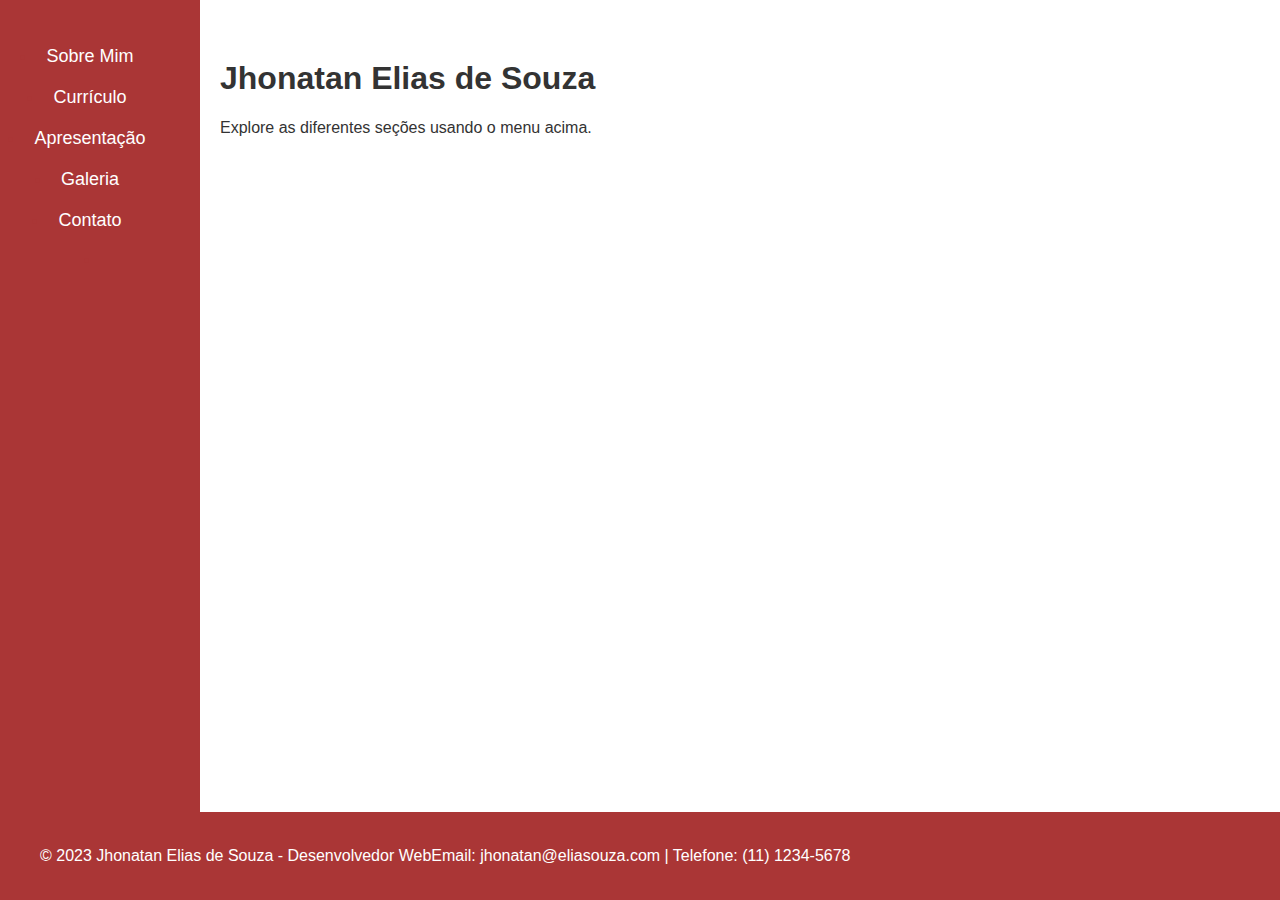
<file: index.html>
<!DOCTYPE html>
<html lang="en">
<head>
    <meta charset="UTF-8">
    <meta name="viewport" content="width=device-width, initial-scale=1.0">
    <link rel="stylesheet" href="styles.css">
    <link rel="stylesheet" href="https://cdnjs.cloudflare.com/ajax/libs/font-awesome/6.0.0/css/all.min.css" integrity="sha384-mQ3B1C/lqBDbFGnaKAwao8g9wEsPQeJ0p26K43v8E+JJLImi2gx5gT5FfXVEJpbl" crossorigin="anonymous">
    <title>Seu Nome - Site Pessoal</title>
    
</head>
<body>

    <header>
        <div class="menu-toggle" id="mobile-menu">
            ☰ Menu
        </div>
        <nav class="navbar">
            <ul class="menu">
	        	<li><a href="sobre.html">Sobre Mim</a></li>
                <li><a href="curriculo.html">Currículo</a></li>
                <li><a href="video.html">Apresentação</a></li>
                <li><a href="galeria.html">Galeria</a></li>
                <li><a href="contato.html">Contato</a></li>
                <li></li><a href="index.html" class="icon-link">
                    <i class="fas fa-home"></i>
                </a></li>
            </ul>
        </nav>
    </header>

    <section class="main-content">
        <h1>Jhonatan Elias de Souza</h1>
        <p>Explore as diferentes seções usando o menu acima.</p>
    </section>

    <script src="script.js"></script>

    <footer>
        <div class="container">
            <p>&copy; 2023 Jhonatan Elias de Souza - Desenvolvedor Web</p>
            <p>Email: jhonatan@eliasouza.com | Telefone: (11) 1234-5678</p>
        </div>
    </footer>

</body>
</html>
</file>
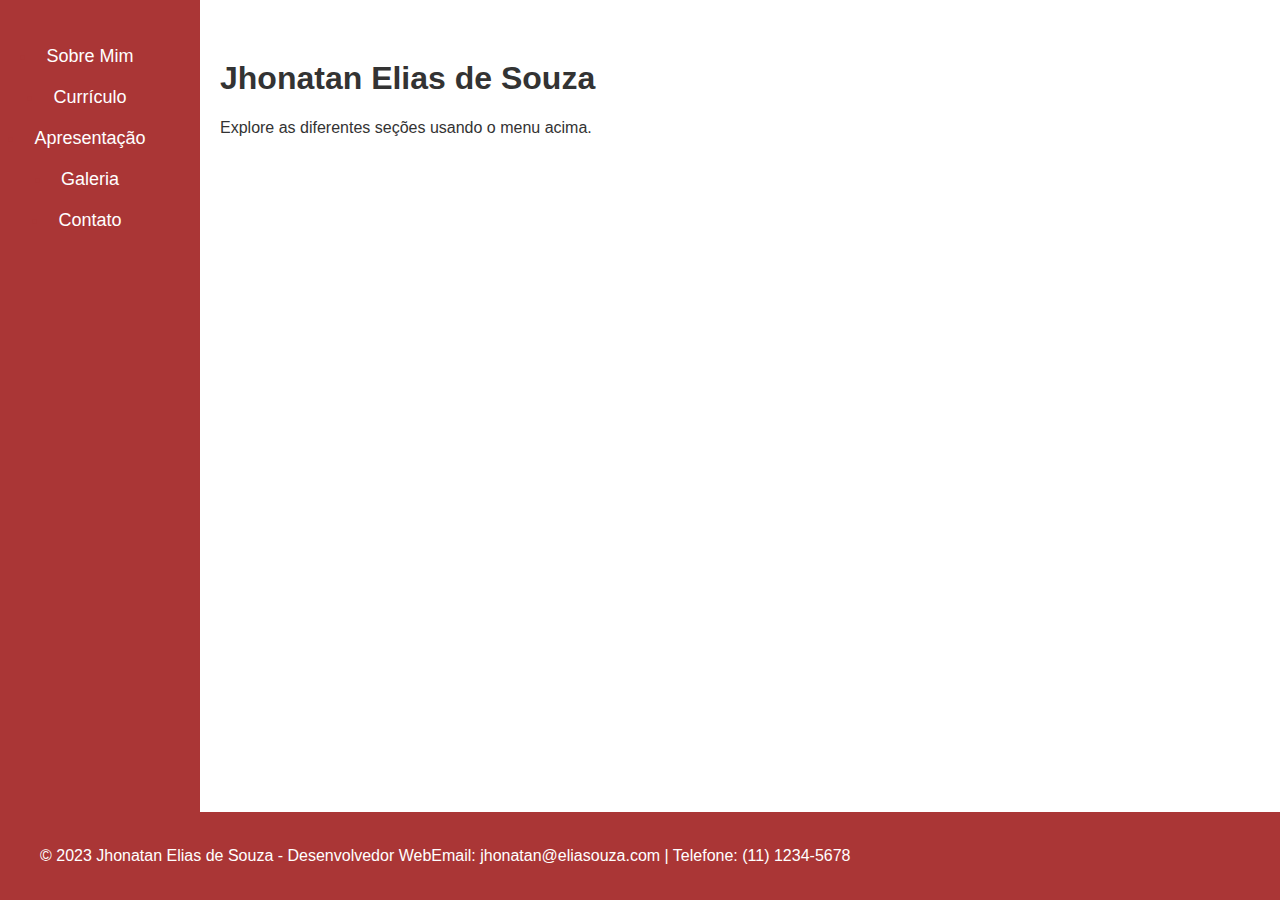
<file: certificados.html>
<!DOCTYPE html>
<html lang="en">
<head>
    <meta charset="UTF-8">
    <meta name="viewport" content="width=device-width, initial-scale=1.0">
    <link rel="stylesheet" href="styles.css">
    <link rel="stylesheet" href="https://cdnjs.cloudflare.com/ajax/libs/font-awesome/6.0.0/css/all.min.css" integrity="sha384-mQ3B1C/lqBDbFGnaKAwao8g9wEsPQeJ0p26K43v8E+JJLImi2gx5gT5FfXVEJpbl" crossorigin="anonymous">
    <title>Seu Nome - Site Pessoal</title>
</head>
<body>

    <header>
        <div class="menu-toggle" id="mobile-menu">
            ☰ Menu
        </div>
        <nav class="navbar">
            <ul class="menu">
	        	<li><a href="sobre.html">Sobre Mim</a></li>
                <li><a href="curriculo.html">Currículo</a></li>
                <li><a href="video.html">Apresentação</a></li>
                <li><a href="galeria.html">Galeria</a></li>
                <li><a href="contato.html">Contato</a></li>
            </ul>
        </nav>
    </header>

    <section class="main-content">
        <h1>Jhonatan Elias de Souza</h1>
        <p>Explore as diferentes seções usando o menu acima.</p>
    </section>

    <script src="script.js"></script>

    <footer>
        <div class="container">
            <p>&copy; 2023 Jhonatan Elias de Souza - Desenvolvedor Web</p>
            <p>Email: jhonatan@eliasouza.com | Telefone: (11) 1234-5678</p>
        </div>
    </footer>

</body>
</html>
</file>
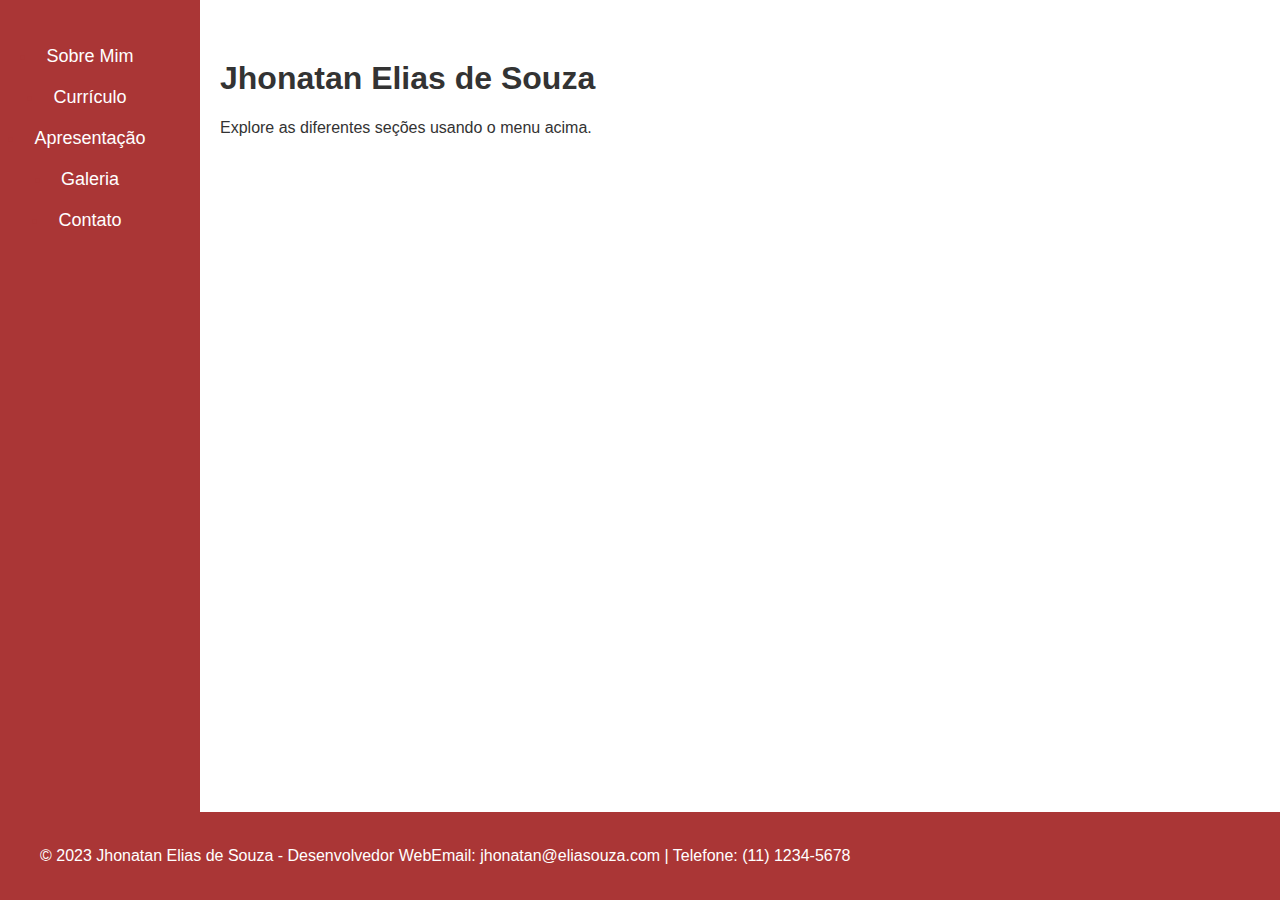
<file: conhecimento.html>
<!DOCTYPE html>
<html lang="en">
<head>
    <meta charset="UTF-8">
    <meta name="viewport" content="width=device-width, initial-scale=1.0">
    <link rel="stylesheet" href="styles.css">
    <title>Seu Nome - Site Pessoal</title>
</head>
<body>

    <header>
        <div class="menu-toggle" id="mobile-menu">
            ☰ Menu
        </div>
        <nav class="navbar">
            <ul class="menu">
	        	<li><a href="sobre.html">Sobre Mim</a></li>
                <li><a href="curriculo.html">Currículo</a></li>
                <li><a href="video.html">Apresentação</a></li>
                <li><a href="galeria.html">Galeria</a></li>
                <li><a href="contato.html">Contato</a></li>
            </ul>
        </nav>
    </header>

    <section class="main-content">
        <h1>Jhonatan Elias de Souza</h1>
        <p>Explore as diferentes seções usando o menu acima.</p>
    </section>

    <script src="script.js"></script>

    <footer>
        <div class="container">
            <p>&copy; 2023 Jhonatan Elias de Souza - Desenvolvedor Web</p>
            <p>Email: jhonatan@eliasouza.com | Telefone: (11) 1234-5678</p>
        </div>
    </footer>

</body>
</html>
</file>
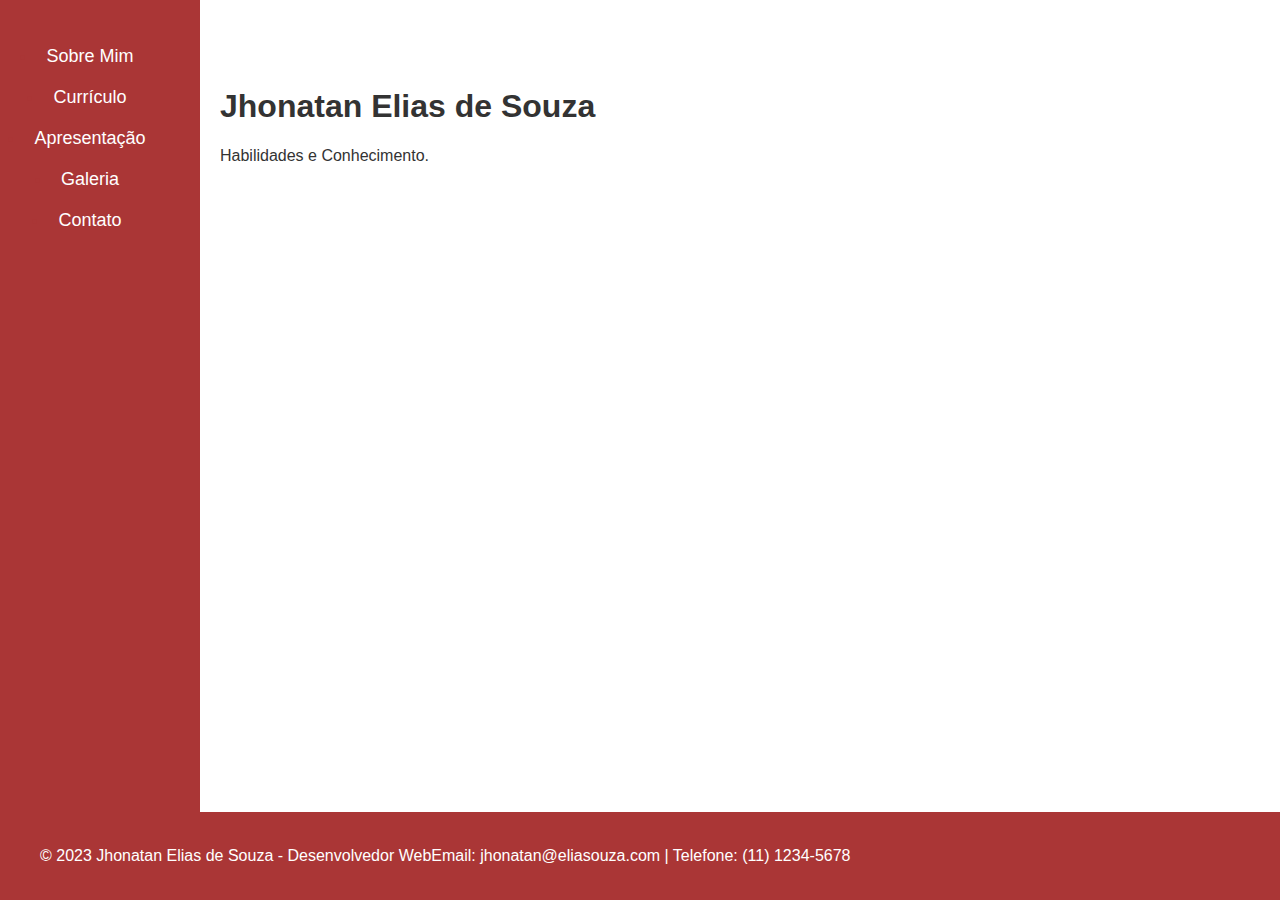
<file: conhecimentos.html>
<!DOCTYPE html>
<html lang="en">
<head>
    <meta charset="UTF-8">
    <meta name="viewport" content="width=device-width, initial-scale=1.0">
    <link rel="stylesheet" href="styles.css">
    <link rel="stylesheet" href="https://cdnjs.cloudflare.com/ajax/libs/font-awesome/6.0.0/css/all.min.css" integrity="sha384-mQ3B1C/lqBDbFGnaKAwao8g9wEsPQeJ0p26K43v8E+JJLImi2gx5gT5FfXVEJpbl" crossorigin="anonymous">
    <header>
        <a href="index.html">
            <i class="fas fa-home"></i>
        </a>
    </header>
    <title>Seu Nome - Site Pessoal</title>
</head>
<body>

    <header>
        <div class="menu-toggle" id="mobile-menu">
            ☰ Menu
        </div>
        <nav class="navbar">
            <ul class="menu">
	        	<li><a href="sobre.html">Sobre Mim</a></li>
                <li><a href="curriculo.html">Currículo</a></li>
                <li><a href="video.html">Apresentação</a></li>
                <li><a href="galeria.html">Galeria</a></li>
                <li><a href="contato.html">Contato</a></li>
            </ul>
        </nav>
    </header>

    <section class="main-content">
        <h1>Jhonatan Elias de Souza</h1>
        <p>Habilidades e Conhecimento.</p>
    </section>

    <script src="script.js"></script>

    <footer>
        <div class="container">
            <p>&copy; 2023 Jhonatan Elias de Souza - Desenvolvedor Web</p>
            <p>Email: jhonatan@eliasouza.com | Telefone: (11) 1234-5678</p>
        </div>
    </footer>

</body>
</html>
</file>
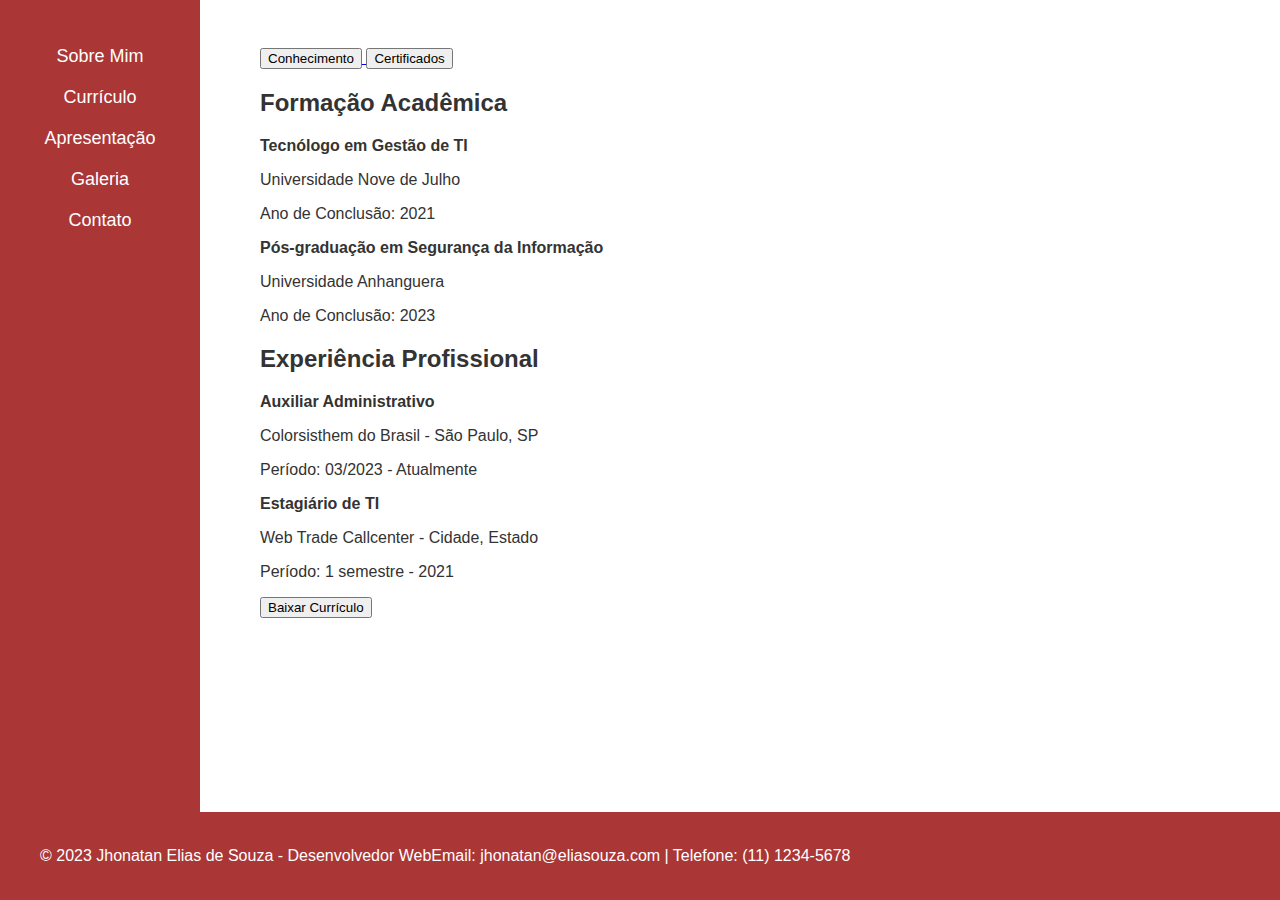
<file: curriculo.html>
<!DOCTYPE html>
<html lang="en">
<head>
    <meta charset="UTF-8">
    <meta name="viewport" content="width=device-width, initial-scale=1.0">
    <link rel="stylesheet" href="styles.css">
    <link rel="stylesheet" href="https://cdnjs.cloudflare.com/ajax/libs/font-awesome/6.0.0/css/all.min.css" integrity="sha384-mQ3B1C/lqBDbFGnaKAwao8g9wEsPQeJ0p26K43v8E+JJLImi2gx5gT5FfXVEJpbl" crossorigin="anonymous">
    <title>Currículo</title>
</head>
<body>
    <header>
        <a href="index.html" class="icon-link">
            <i class="fas fa-home"></i>
        </a>
    </header>

    <div class="container">
        <nav class="navbar">
            <ul class="menu">
	        	<li><a href="sobre.html">Sobre Mim</a></li>
                <li><a href="curriculo.html">Currículo</a></li>
                <li><a href="video.html">Apresentação</a></li>
                <li><a href="galeria.html">Galeria</a></li>
                <li><a href="contato.html">Contato</a></li>
            </ul>
        </nav>

        <section class="main-content">

            <div class="botoes-curriculo">
                <a href="conhecimento.html">
                    <button>Conhecimento</button>
                </a>
                <a href="certificados.html">
                    <button>Certificados</button>
                </a>
            </div>

            <div class="curriculo-item">
                <h2>Formação Acadêmica</h2>
                <p><strong>Tecnólogo em Gestão de TI</strong></p>
                <p>Universidade Nove de Julho</p>
                <p>Ano de Conclusão: 2021</p>

                <p><strong>Pós-graduação em Segurança da Informação</strong></p>
                <p>Universidade Anhanguera</p>
                <p>Ano de Conclusão: 2023</p>
            </div>

            <div class="curriculo-item">
                <h2>Experiência Profissional</h2>
                <p><strong>Auxiliar Administrativo</strong></p>
                <p>Colorsisthem do Brasil - São Paulo, SP</p>
                <p>Período: 03/2023 - Atualmente</p>

                <p><strong>Estagiário de TI</strong></p>
                <p>Web Trade Callcenter - Cidade, Estado</p>
                <p>Período: 1 semestre - 2021</p>
            </div>

            <div class="baixar-cv">
                <a href="C:\projeto\arquivos\documentos\jhonatan.pdf" download>
                    <button>Baixar Currículo</button>
                </a>
            </div>

        </section>
    </div>

    <script src="script.js"></script>

    <footer>
        <div class="container">
            <p>&copy; 2023 Jhonatan Elias de Souza - Desenvolvedor Web</p>
            <p>Email: jhonatan@eliasouza.com | Telefone: (11) 1234-5678</p>
        </div>
    </footer>

</body>
</html>
</file>
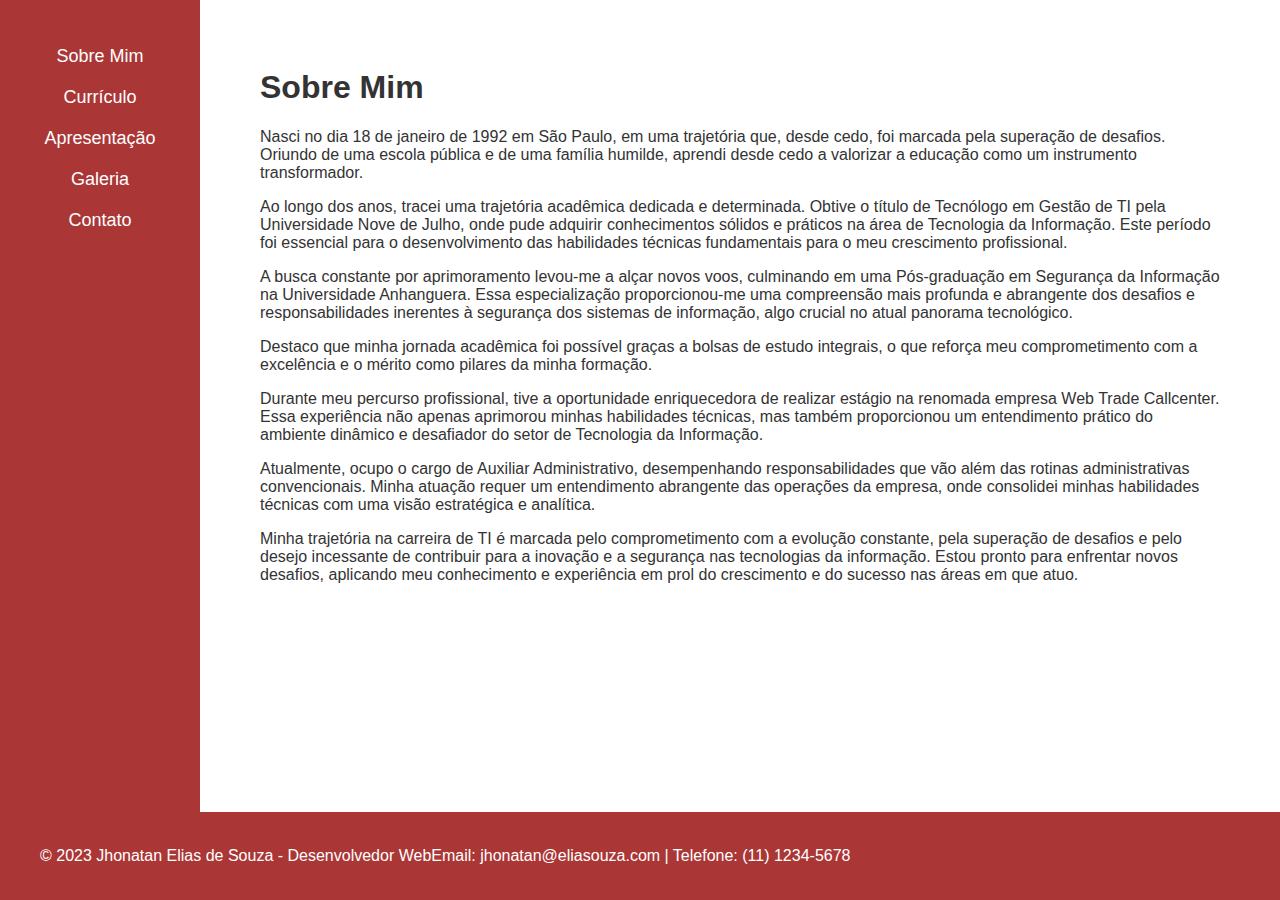
<file: sobre.html>
<!DOCTYPE html>
<html lang="en">
<head>
    <meta charset="UTF-8">
    <meta name="viewport" content="width=device-width, initial-scale=1.0">
    <link rel="stylesheet" href="styles.css">
    <link rel="stylesheet" href="https://cdnjs.cloudflare.com/ajax/libs/font-awesome/6.0.0/css/all.min.css" integrity="sha384-mQ3B1C/lqBDbFGnaKAwao8g9wEsPQeJ0p26K43v8E+JJLImi2gx5gT5FfXVEJpbl" crossorigin="anonymous">
    <title>Sobre Mim</title>
    
</head>
<body>
    <header>
        <a href="index.html" class="icon-link">
            <i class="fas fa-home"></i>
        </a>
    </header>

    <div class="container">
        <nav class="navbar">
            <ul class="menu">
	        	<li><a href="sobre.html">Sobre Mim</a></li>
                <li><a href="curriculo.html">Currículo</a></li>
                <li><a href="video.html">Apresentação</a></li>
                <li><a href="galeria.html">Galeria</a></li>
                <li><a href="contato.html">Contato</a></li>
            </ul>
        </nav>

        <section class="main-content">
            <h1>Sobre Mim</h1>
            <p>Nasci no dia 18 de janeiro de 1992 em São Paulo, em uma trajetória que, desde cedo, foi marcada pela superação de desafios. Oriundo de uma escola pública e de uma família humilde, aprendi desde cedo a valorizar a educação como um instrumento transformador.</p>

            <p> Ao longo dos anos, tracei uma trajetória acadêmica dedicada e determinada. Obtive o título de Tecnólogo em Gestão de TI pela Universidade Nove de Julho, onde pude adquirir conhecimentos sólidos e práticos na área de Tecnologia da Informação. Este período foi essencial para o desenvolvimento das habilidades técnicas fundamentais para o meu crescimento profissional.</p>
                
            <p> A busca constante por aprimoramento levou-me a alçar novos voos, culminando em uma Pós-graduação em Segurança da Informação na Universidade Anhanguera. Essa especialização proporcionou-me uma compreensão mais profunda e abrangente dos desafios e responsabilidades inerentes à segurança dos sistemas de informação, algo crucial no atual panorama tecnológico.</p>
                
            <p> Destaco que minha jornada acadêmica foi possível graças a bolsas de estudo integrais, o que reforça meu comprometimento com a excelência e o mérito como pilares da minha formação.</p>
                
            <p> Durante meu percurso profissional, tive a oportunidade enriquecedora de realizar estágio na renomada empresa Web Trade Callcenter. Essa experiência não apenas aprimorou minhas habilidades técnicas, mas também proporcionou um entendimento prático do ambiente dinâmico e desafiador do setor de Tecnologia da Informação.</p>
                
            <p> Atualmente, ocupo o cargo de Auxiliar Administrativo, desempenhando responsabilidades que vão além das rotinas administrativas convencionais. Minha atuação requer um entendimento abrangente das operações da empresa, onde consolidei minhas habilidades técnicas com uma visão estratégica e analítica.</p>
                
            <p> Minha trajetória na carreira de TI é marcada pelo comprometimento com a evolução constante, pela superação de desafios e pelo desejo incessante de contribuir para a inovação e a segurança nas tecnologias da informação. Estou pronto para enfrentar novos desafios, aplicando meu conhecimento e experiência em prol do crescimento e do sucesso nas áreas em que atuo.</p>
        </section>
    </div>

    <script src="script.js"></script>

    <footer>
        <div class="container">
            <p>&copy; 2023 Jhonatan Elias de Souza - Desenvolvedor Web</p>
            <p>Email: jhonatan@eliasouza.com | Telefone: (11) 1234-5678</p>
        </div>
    </footer>

</body>
</html>
</file>
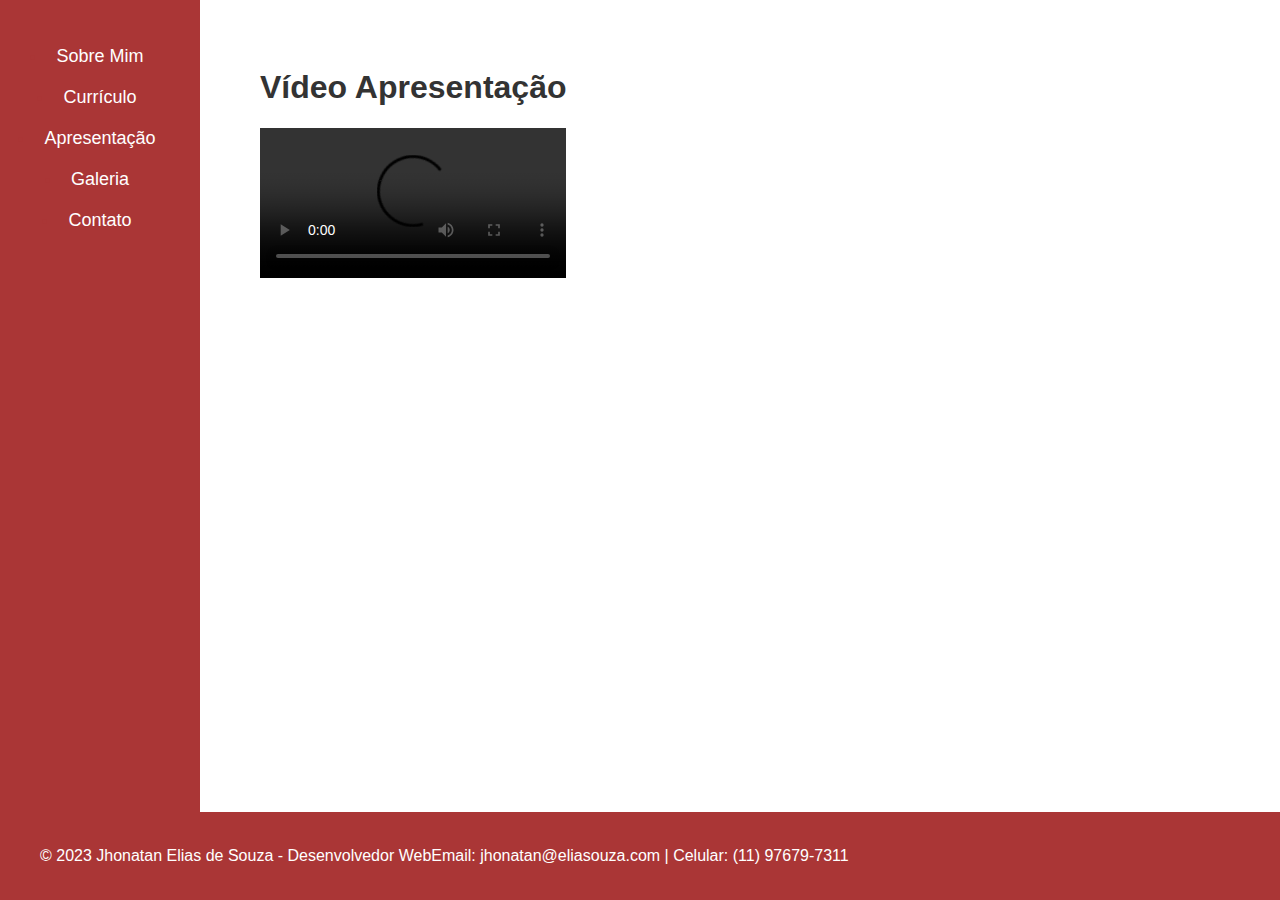
<file: video.html>
<!DOCTYPE html>
<html lang="en">
<head>
    <meta charset="UTF-8">
    <meta name="viewport" content="width=device-width, initial-scale=1.0">
    <link rel="stylesheet" href="styles.css">
    <link rel="stylesheet" href="https://cdnjs.cloudflare.com/ajax/libs/font-awesome/6.0.0/css/all.min.css" integrity="sha384-mQ3B1C/lqBDbFGnaKAwao8g9wEsPQeJ0p26K43v8E+JJLImi2gx5gT5FfXVEJpbl" crossorigin="anonymous">
    <header>
        <a href="index.html">
            <i class="fas fa-home"></i>
        </a>
    </header>
    <title>Vídeo Apresentação</title>
</head>
<body>

    <div class="container">
        <nav class="navbar">
            <ul class="menu">
	        	<li><a href="sobre.html">Sobre Mim</a></li>
                <li><a href="curriculo.html">Currículo</a></li>
                <li><a href="video.html">Apresentação</a></li>
                <li><a href="galeria.html">Galeria</a></li>
                <li><a href="contato.html">Contato</a></li>
            </ul>
        </nav>

        <section class="main-content">
            <h1>Vídeo Apresentação</h1>
            
            <div class="video-container">
                <video width="100%" height="auto" controls>
                    <!-- Substitua 'caminho/para/seu/video.mp4' pelo caminho real para o seu vídeo -->
                    <source src="C:\projeto\arquivos\video\timelapse.mp4" type="video/mp4">
                    Seu navegador não suporta a tag de vídeo.
                </video>
            </div>
        </section>
    </div>

    <script src="script.js"></script>

    <footer>
        <div class="container">
            <p>&copy; 2023 Jhonatan Elias de Souza - Desenvolvedor Web</p>
            <p>Email: jhonatan@eliasouza.com | Celular: (11) 97679-7311</p>
        </div>
    </footer>

</body>
</html>
</file>
<file: styles.css>
header a {
    text-decoration: none;
    color: #333; /* Cor do ícone */
    font-size: 24px; /* Tamanho do ícone */
    margin-right: 20px; /* Espaçamento à direita do ícone */
}

body {
    font-family: 'Arial', sans-serif;
    margin: 0;
    padding: 0;
    box-sizing: border-box;
    background-color: #fff; /* Cor de fundo branca */
    color: #aa3636; /* Cor do texto vermelha */
}

.container {
    display: flex;
    max-width: 1200px;
    margin: 0 auto;
}

.navbar {
    list-style-type: none;
    padding: 0;
    background-color: #aa3636; /* Cor de fundo vermelha para a barra de navegação */
    height: 100vh;
    width: 200px;
    position: fixed;
    top: 0;
    left: 0;
    overflow-x: hidden;
}

.menu {
    display: flex;
    flex-direction: column;
    align-items: center;
    padding: 20px;
}

.menu li {
    margin: 10px 0;
}

.menu a {
    text-decoration: none;
    color: #fff; /* Cor do texto branco para os links do menu */
    font-size: 18px;
    padding: 10px;
    border-radius: 5px;
    transition: background-color 0.3s, color 0.3s;
}

.menu a:hover {
    background-color: #fff; /* Cor de fundo branca no hover */
    color: #aa3636; /* Cor do texto vermelha no hover */
}

.main-content {
    padding: 20px;
    margin-left: 200px;
    color: #333; /* Cor do texto padrão para o conteúdo principal */
}

/* Restante do seu código CSS ... */

footer {
    background-color: #aa3636; /* Cor de fundo vermelha para o rodapé */
    color: #fff; /* Cor do texto branco para o rodapé */
    padding: 30px 0;
    text-align: right;
    position: fixed;
    bottom: 0;
    width: 100%;
}

footer .container {
    max-width: 1200px;
    margin: 0 auto;
}

footer p {
    margin: 5px 0;
    text-align: center;
}
</file>
